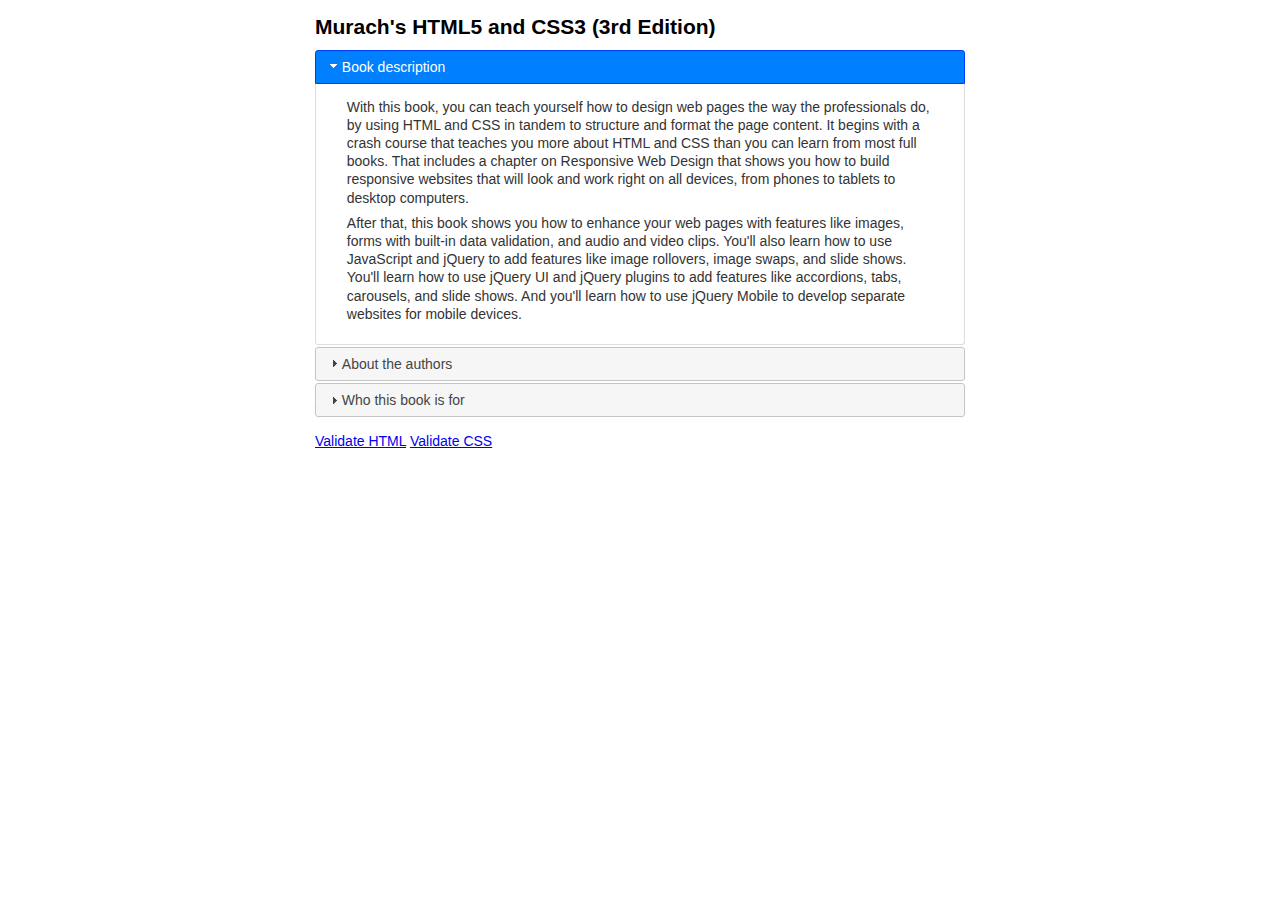
<file: Activity11_Accordion/index.html>
<!DOCTYPE html>
<html lang="en">
<head>
	<meta charset="UTF-8">
	<title>Accordion</title>
    <link rel="stylesheet" href="jquery-ui-1.12.1.custom/jquery-ui.min.css">
	<link rel="stylesheet" href="main.css">
    <script src="https://code.jquery.com/jquery-3.1.1.min.js"></script>
	<script src="jquery-ui-1.12.1.custom/jquery-ui.min.js"></script>
    <script src="accordion.js"></script>
</head>
	
<body>
	<main>
		<h1>Murach's HTML5 and CSS3 (3rd Edition)</h1>
        <!-- Tabs HTML code -->
        <div id="tabs">
               <h3>Book description</h3>
               
              
            
            <div id="tabs-1">
                <p>With this book, you can teach yourself how to design web pages the way the 
                professionals do, by using HTML and CSS in tandem to structure and format the 
                page content. It begins with a crash course that teaches you more about HTML 
                and CSS than you can learn from most full books. That includes a chapter on 
                Responsive Web Design that shows you how to build responsive websites that will 
                look and work right on all devices, from phones to tablets to desktop computers.</p>
                <p>After that, this book shows you how to enhance your web pages with features 
                like images, forms with built-in data validation, and audio and video clips. 
                You'll also learn how to use JavaScript and jQuery to add features like image 
                rollovers, image swaps, and slide shows. You'll learn how to use jQuery UI and 
                jQuery plugins to add features like accordions, tabs, carousels, and slide shows. 
                And you'll learn how to use jQuery Mobile to develop separate websites for mobile 
                devices.</p>
            </div>
            <h3>About the authors</h3>
            <div id="tabs-2">
                <p><strong>Anne Boehm</strong> has over 30 years of experience as an enterprise programmer. She got 
                started with Visual Basic in the days of VB5 and has been programming on .NET since 
                its inception. She added C# to her programming repertoire in the mid-2000s, and she's 
                authored or co-authored our books on Visual Basic, C#, ADO.NET, ASP.NET, and HTML5/CSS3</p>
				<p><strong>Zak Ruvalcaba</strong> has been researching, designing, and developing for the web since 
				1995. His skill set ranges from HTML5/CSS3 and JavaScript/jQuery to .NET with VB 
				and C#, and he's created web applications for companies like HP, Toshiba, IBM, 
				Gateway, Intuit, Peachtree, Dell, and Microsoft. He has authored or co-authored our 
				books on HTML5/CSS3, jQuery, and Dreamweaver CC.</p>
            </div>
             <h3>Who this book is for</h3>
            <div id="tabs-3">
                <p>This book is for anyone who wants to develop web pages at a thoroughly professional 
                level. That includes:</p>
				<ul>
					<li>budding web developers</li> 
					<li>web developers who haven't yet updated their websites to HTML5 and CSS3</li>
					<li>web developers who need to expand and enhance their skillsets</li>
				</ul>
            </div>
        </div>
        <!-- End Tabs HTML code -->
    </main>
	<footer>
		<br/>
		<a href="https://validator.w3.org/check?uri=referer">Validate HTML</a> 
		<a href="https://jigsaw.w3.org/css-validator/check/referer">Validate CSS</a>
	</footer>	
	
</body>
</html>
</file>
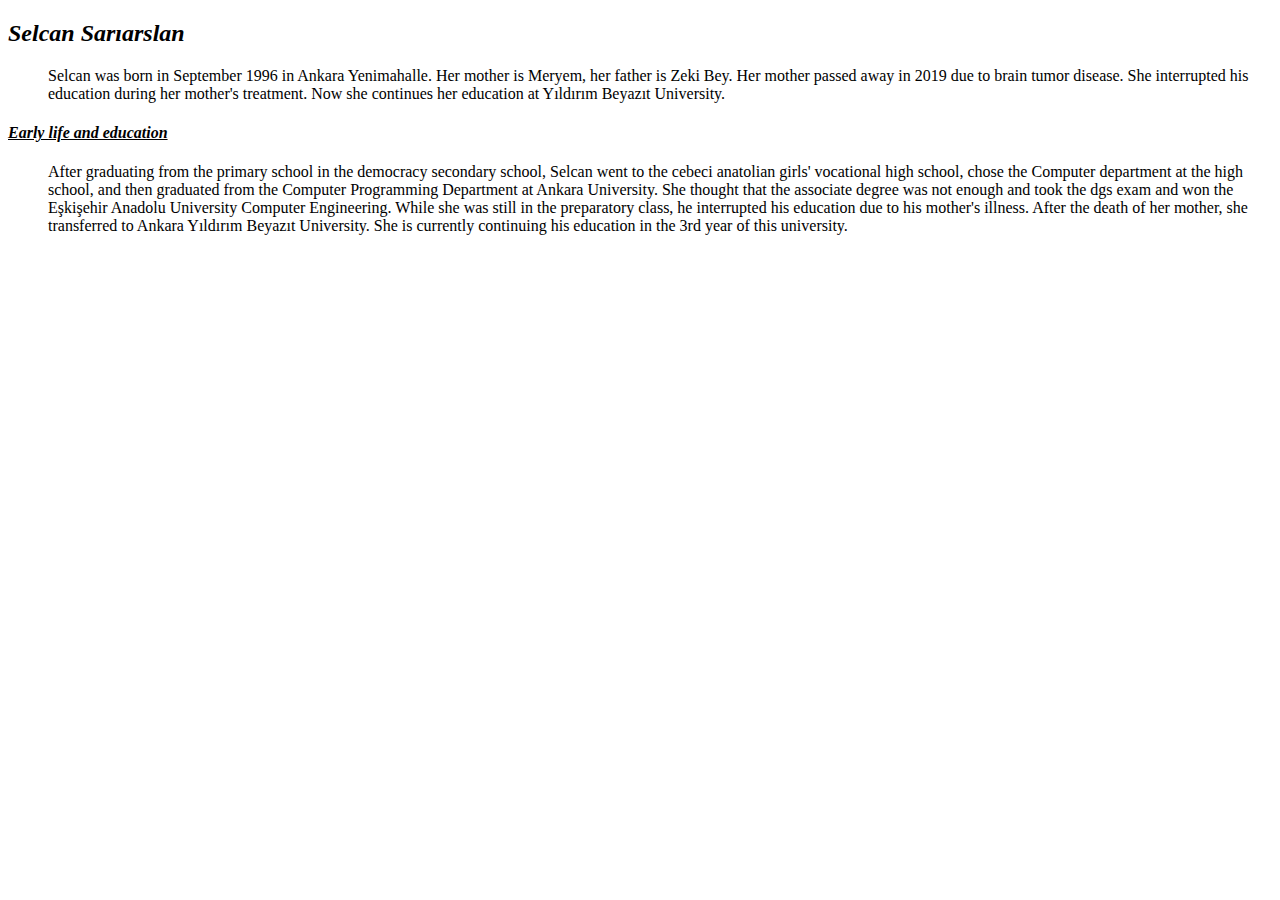
<file: aboutme.html>
<!DOCTYPE html>
<html>
<head>
	<title>Selcan's Biography</title>
	<meta charset="utf-8">
</head>
<body>
	<dl>
	<dt><h2><em>Selcan Sarıarslan</em></h2></dt>
	<dd>Selcan was born in September 1996 in Ankara Yenimahalle. Her mother is Meryem, her father is Zeki Bey. Her mother passed away in 2019 due to brain tumor disease. She interrupted his education during her mother's treatment. Now she continues her education at Yıldırım Beyazıt University.</dd>
	

		<i><h4><dt><u>Early life and education</u></dt></h4></i>
		<dd>After graduating from the primary school in the democracy secondary school, Selcan went to the cebeci anatolian girls' vocational high school, chose the Computer department at the high school, and then graduated from the Computer Programming Department at Ankara University. She thought that the associate degree was not enough and took the dgs exam and won the Eşkişehir Anadolu University Computer Engineering. While she was still in the preparatory class, he interrupted his education due to his mother's illness. After the death of her mother, she transferred to Ankara Yıldırım Beyazıt University. She is currently continuing his education in the 3rd year of this university.</dd>
	</dl>
</body>
 </html>
</file>
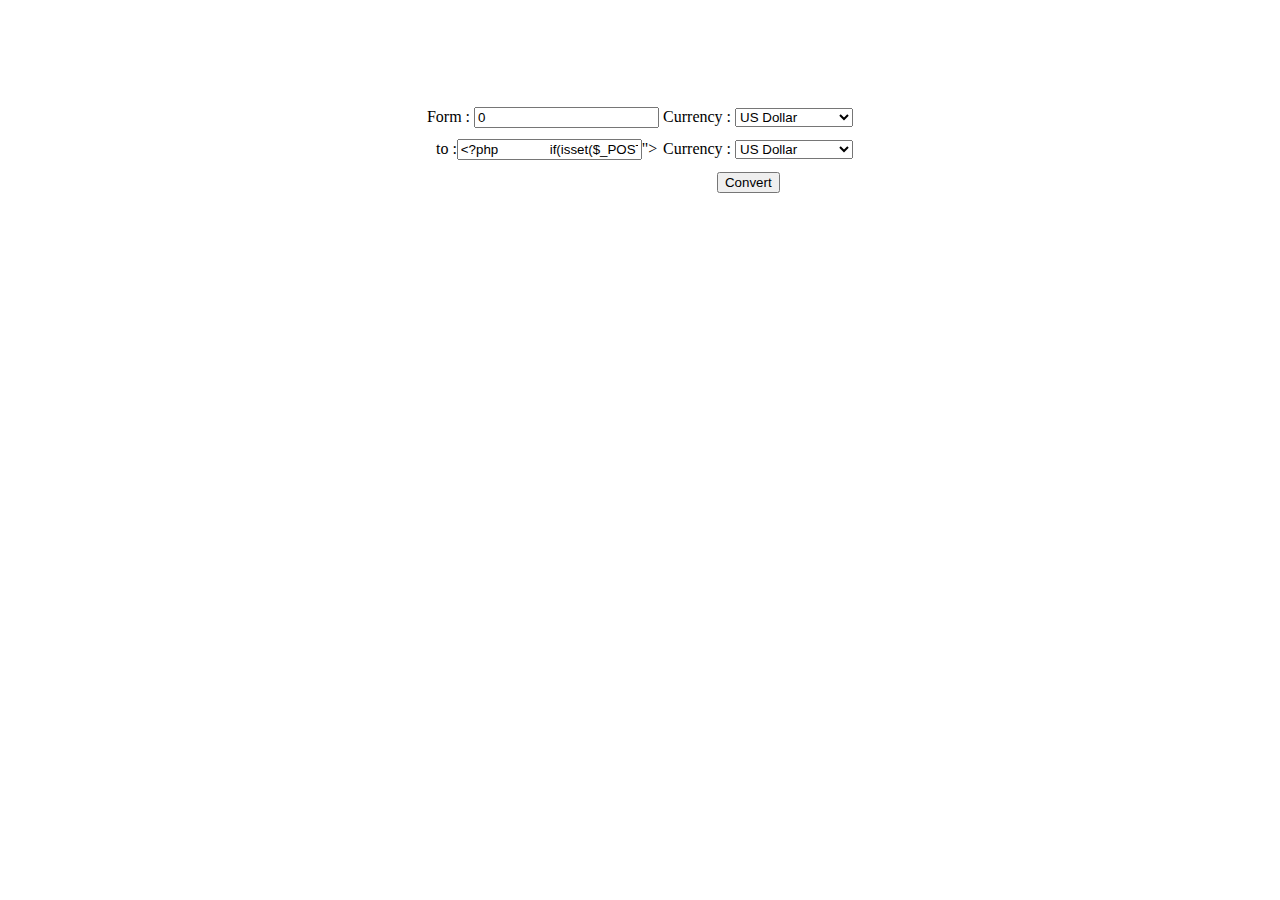
<file: Assignment2.html>
<!DOCTYPE html>
<html>
<head>
	<meta charset="utf-8">
	<meta name="viewport" content="width=device-width, initial-scale=1">
	<title>Assignment 2</title>
	<style type="text/css">
		table{
			align-content: center;
			align-items: center;
			margin-left:auto; 
            margin-right:auto;
            margin-top: 50px;
            
            height: 200px;
            padding: 50px;
        }
        #button{
        	
        	margin-left: 290px;

        }
		
	</style>
</head>
<body>
	<form action="Assignment2.php" method="POST">
		<table><tr><td>Form : <input type="text" name="amount" value="0" /></td>
				   <td>Currency : <select name="cur1">
			<option value="USD">US Dollar</option>
			<option value="CAD">Canadian Dollar</option>
			<option value="EUR">Euro</option>
		</select></td></tr>
		<tr><td style="padding-left: 10px;">to :<input type="" name="" placeholder="0" value="<?php
		if(isset($_POST['submit'])){
			$amount=$_POST['amount'];
			$cur1=$_POST['cur1'];
			$cur2=$_POST['cur2'];
			if ($cur1=="USD" AND $cur2=="CAD") {
				$to=$amount*1.25;
				echo $to;
			}
			else if ($cur1=="USD" AND $cur2=="EUR") {
				$to=$amount*0.91;
				echo $to;
			}
			else if ($cur1=="USD" AND $cur2=="USD") {
				$to=$amount;
				echo $to;
			}
			else if ($cur1=="CAD" AND $cur2=="USD") {
				$to=$amount*0.80;
				echo $to;
			}
			else if ($cur1=="CAD" AND $cur2=="CAD") {
				$to=$amount;
				echo $to;
			}
			else if ($cur1=="CAD" AND $cur2=="EUR") {
				$to=$amount*0.72;
				echo $to;			
			}
			else if ($cur1=="EUR" AND $cur2=="USD") {
				$to=$amount*1.10;
				echo $to;
			}
			else if ($cur1=="EUR" AND $cur2=="CAD") {
				$to=$amount*1.38;
				echo $to;
			}
			else if ($cur1=="EUR" AND $cur2=="EUR") {
				$to=$amount;
				echo $to;
			}

		}
	 ?>">	  </td>
			
			<td>
	Currency : <select name="cur2">
			<option value="USD">US Dollar</option>
			<option value="CAD">Canadian Dollar</option>
			<option value="EUR">Euro</option>
		</select><br/></div></td></tr>
		 <tr><td colspan="2"><div ID="button"><input type="submit" value="Convert" name="submit" /></td></tr></div>

	</table>
          
        <div id="aaaa">
        
        </div>
	</form>


</body>
</html>
</file>
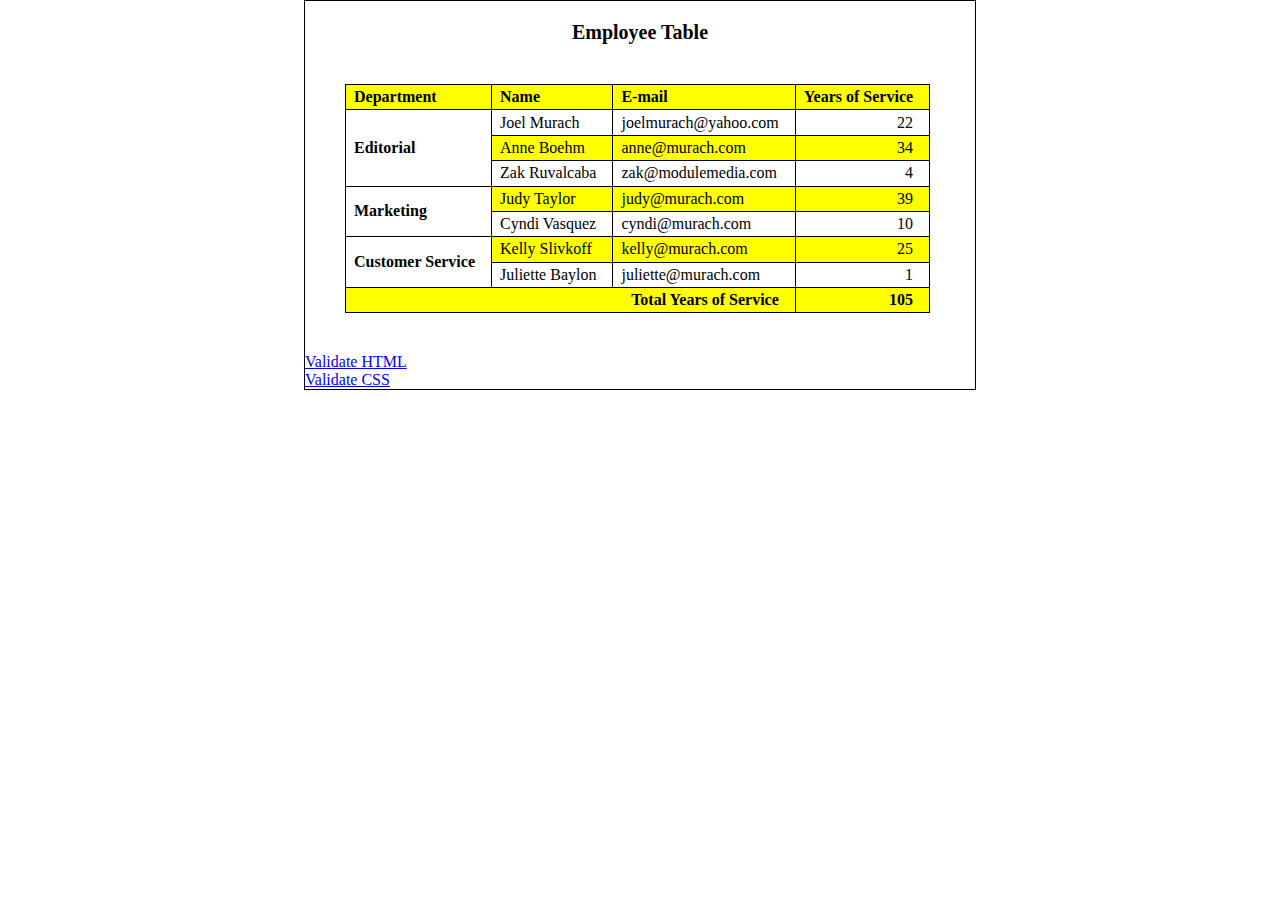
<file: Sariarslan-Activity2.html>
<!DOCTYPE html>

<html lang="en">
	<head>
		<title>Employee table</title>
		<meta name="description" content="CENG311 Activity">
		<meta charset="UTF-8">
		<link rel="stylesheet" type="text/css" href="Sariarslan-Activity2.css">
	

<body>
	<p id="Employee"><b>Employee Table</b></p>
	<table>
		
		<thead>
			
			<tr>
				<th>Department</th>
				<th>Name</th>
				<th>E-mail</th>
				<th class="right">Years of Service</th>
			</tr>
		</thead>
		<tbody>
			<tr>
				<td id="editorial" rowspan="3">Editorial</td>
				<td>Joel Murach</td>
				<td>joelmurach@yahoo.com</td>
				<td id="s22" class="right">22</td>
			</tr>
			<tr>
				<td>Anne Boehm</td>
				<td>anne@murach.com</td>
				<td class="right">34</td>
			</tr>
			<tr>
				
				<td>Zak Ruvalcaba</td>
				<td>zak@modulemedia.com</td>
				<td id="s4" class="right">4</td>
			</tr>
			<tr>
				<td id="market" rowspan="2">Marketing</td>
				<td>Judy Taylor</td>
				<td>judy@murach.com</td>
				<td class="right">39</td>
			</tr>
			<tr>
				<td>Cyndi Vasquez</td>
				<td>cyndi@murach.com</td>
				<td id="s10" class="right">10</td>
			</tr>
			<tr>
				<td id="customer" rowspan="2">Customer Service</td>
				<td>Kelly Slivkoff</td>
				<td>kelly@murach.com</td>
				<td class="right">25</td>
			</tr>
			<tr>
				<td>Juliette Baylon</td>
				<td>juliette@murach.com</td>
				<td id="s1" class="right">1</td>
			</tr>
			<tr>
				<td id="Total" colspan="3"><b>Total Years of Service</b></td>
				<td id="number"><b>105</b></td>
			</tr>
		</tbody>
	</table>
	<footer>
		<a href="https://validator.w3.org/check?uri=referer">Validate HTML</a> <br>
		<a href="https://jigsaw.w3.org/css-validator/check/referer">Validate CSS</a>
	</footer>
</body>
</html>
</file>
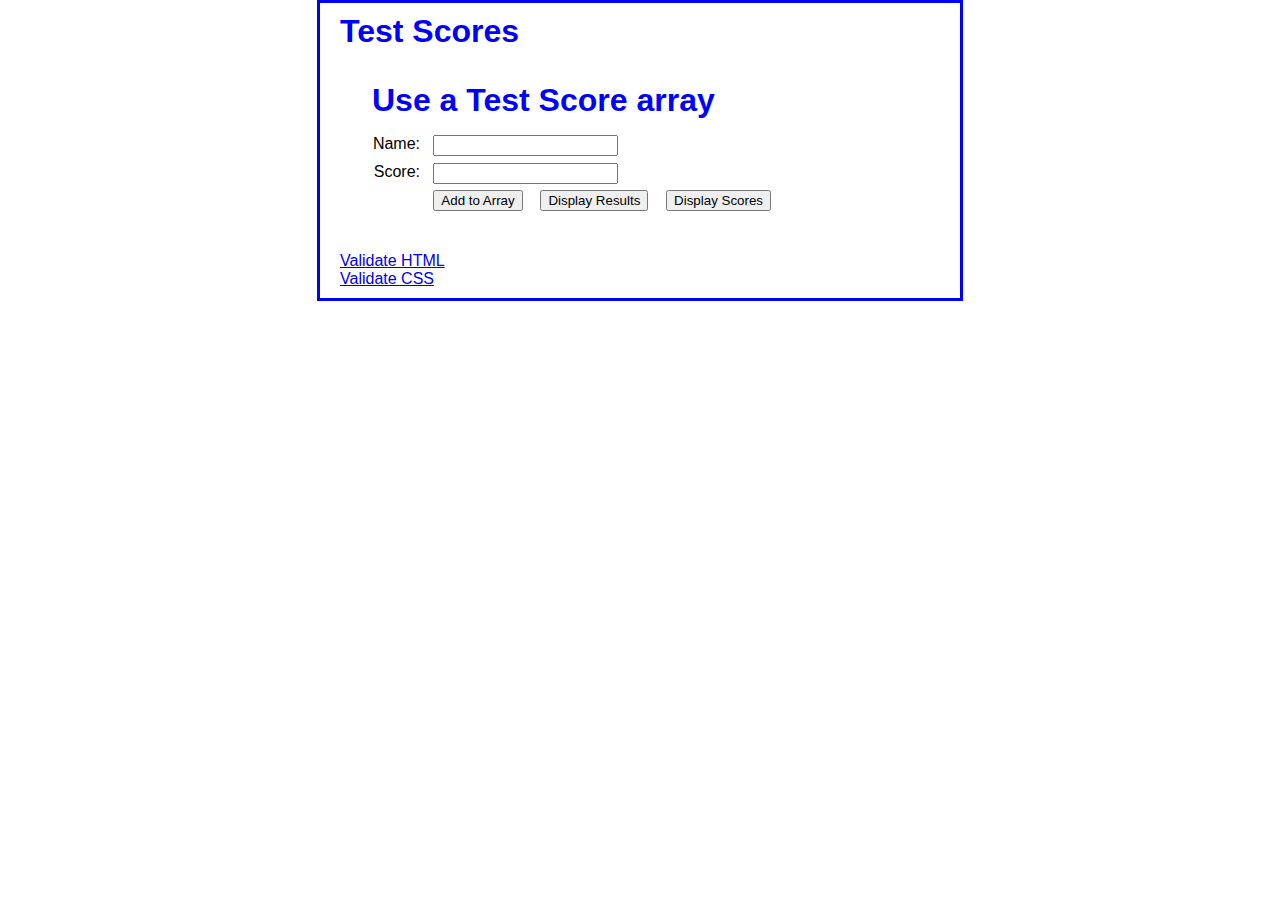
<file: Sariarslan-Activity5.html>
<!DOCTYPE html>

<html lang="en">
	<head>
		<meta charset="utf-8">
		<title>Test Score Array</title>
		<link rel="stylesheet" href="Sariarslan-Activity5.css" />
		<script src="Sariarslan-Activity5.js"></script>
	</head>
<body>
    <header>
		<h1>Test Scores</h1>	
		<!-- For people who don't have JavaScript enabled-->
		<noscript>This web page requires JavaScript to be enabled on your browser.</noscript>
	</header>

	<main>
		<h1>Use a Test Score array</h1>
		
		<label for="name">Name:</label>
		<input type="text" id="name"><br>
			
		<label for="score">Score:</label>
		<input type="text" id="score"><br>
		
		<label>&nbsp;</label>
		<input type="button" id="add" value="Add to Array" onclick=addScore() >
		<input type="button" id="display_results" value="Display Results" onclick=displayResults()>
		<input type="button" id="display_scores" value="Display Scores" onclick=displayScores()><br>
		
		<div id="results"></div>
		<table id="scores_table">
			
		</table>
	</main>
	
	<footer>
		<br/>
		<a href="https://validator.w3.org/check?uri=referer">Validate HTML</a> 
		<br/>
		<a href="https://jigsaw.w3.org/css-validator/check/referer">Validate CSS</a>
	</footer>

</body>
</html>
</file>
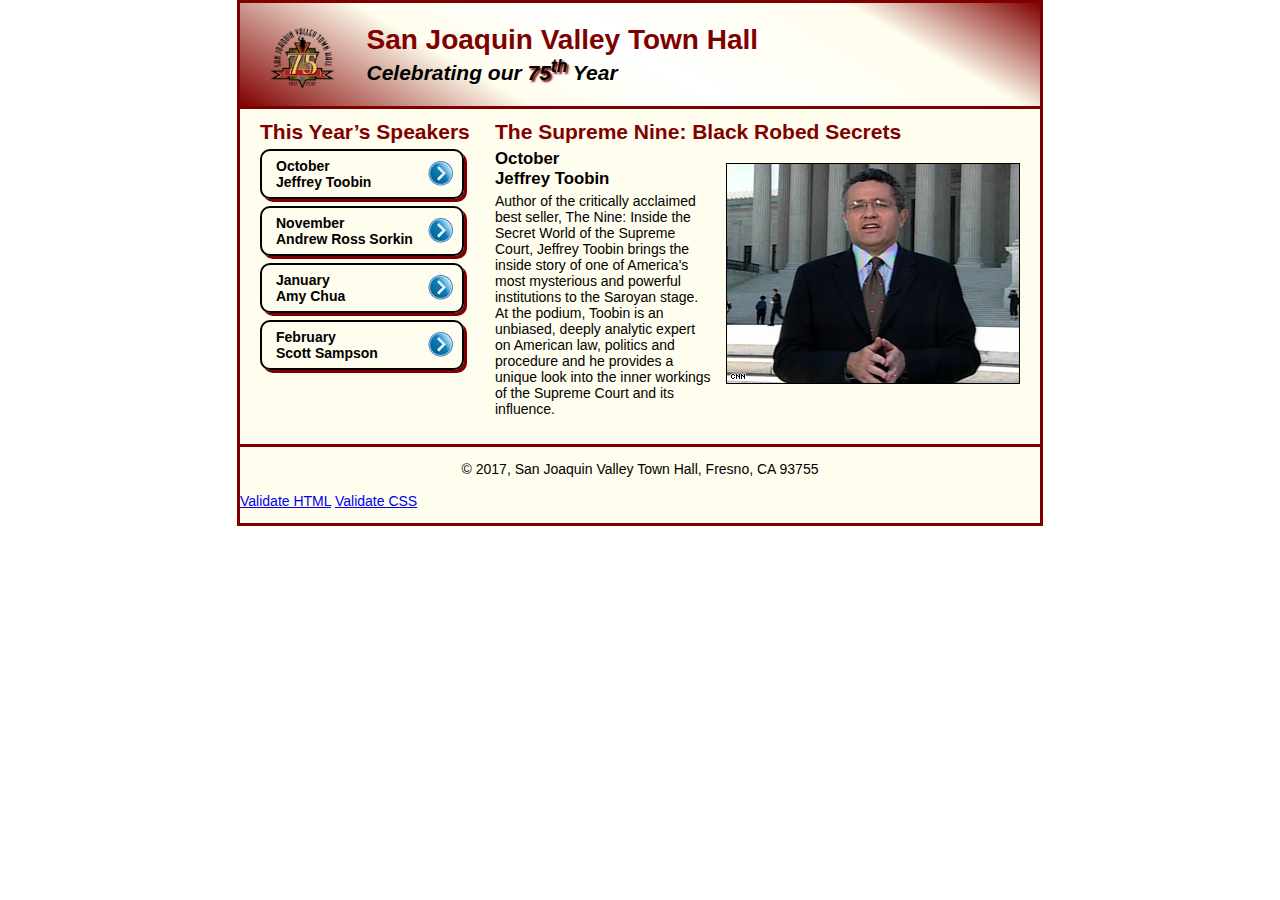
<file: Sariarslan-activity9.html>
<!DOCTYPE html>
<html lang="en">

<head>
	<meta charset="utf-8">
	<title>Load Speaker Files</title>
	<link rel="stylesheet" href="Sariarslan-activity9.css">
    <script src="https://code.jquery.com/jquery-3.1.1.min.js"></script>
    <script src="Sariarslan-activity9.js"></script>
</head>

<body>
	<header>
		<img src="images/town_hall_logo.gif" alt="Town Hall logo" height="80">
		<h1><a id="top">San Joaquin Valley Town Hall</a></h1>
		<h2>Celebrating our <span class="shadow">75<sup>th</sup></span> Year</h2>
	</header>
	<main>
		<h1>The Supreme Nine: Black Robed Secrets</h1>
		<img src="images/toobin_court.jpg">
		<h2>October<br>Jeffrey Toobin</h2>
		<p>Author of the critically acclaimed best seller, The Nine: Inside the 
			Secret World of the Supreme Court, Jeffrey Toobin brings the inside 
			story of one of America's most mysterious and powerful institutions to 
			the Saroyan stage. At the podium, Toobin is an unbiased, deeply analytic 
			expert on American law, politics and procedure and he provides a unique 
			look into the inner workings of the Supreme Court and its influence.</p>	
	</main>
	<aside>
		<h1 id="speakers">This Year&rsquo;s Speakers</h1>
		<nav id="nav_list">
			<ul>
				<li><a href="#" title="toobin">October<br>Jeffrey Toobin</a></li>
				<li><a href="#" title="sorkin">November<br>Andrew Ross Sorkin</a></li>
				<li><a href="#" title="chua">January<br>Amy Chua</a></li>
				<li><a href="#" title="sampson">February<br>Scott Sampson</a></li>
			</ul>
		</nav>
	</aside>

	<footer>
		<p>&copy; 2017, San Joaquin Valley Town Hall, Fresno, CA 93755</p>
		<br/>
		<a href="https://validator.w3.org/check?uri=referer">Validate HTML</a>
		<a href="https://jigsaw.w3.org/css-validator/check/referer">Validate CSS</a>
	</footer>
</body>
</html>
</file>
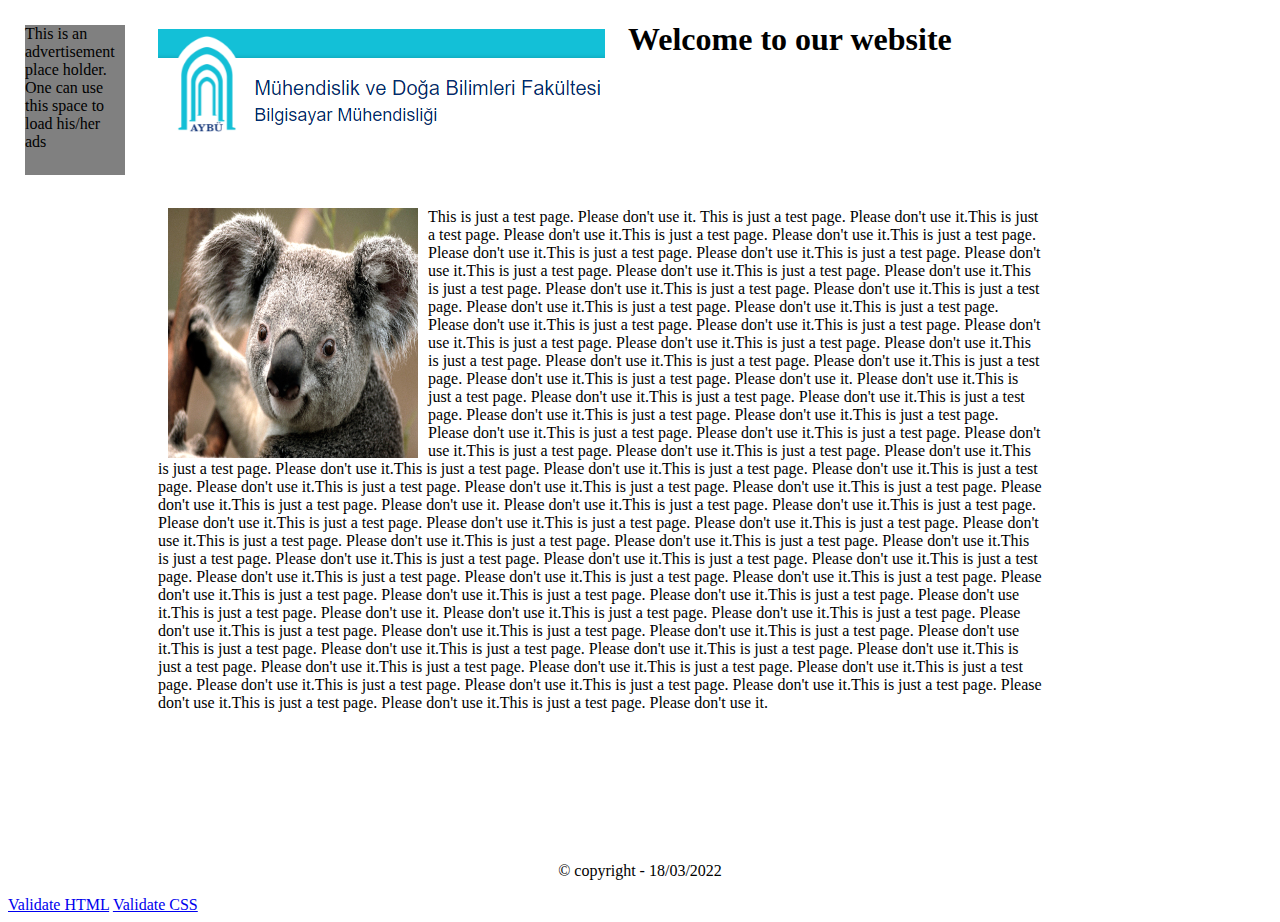
<file: Sariarslan1-Activity3.html>
<!DOCTYPE html>
<html>
<head>
	<title>Activity4 - Page Layout</title>
	<link rel="stylesheet" type="text/css" href="Sariarslan1-Activity3.css">
</head>
<body>

<div class="header">
	<div class="logo">
		<img src="griffen.jpg"  alt="image"/>
	</div>
	<div class="title">
		<h1>Welcome to our website</h1>
	</div>
</div>
<div class="content">
	<div class="image">
		<img src="images.jpg" alt="image" id="foto"/>
	</div>
	<div class="main" id="main">
		This is just a test page. Please don't use it.
		This is just a test page. Please don't use it.This is just a test page.
		Please don't use it.This is just a test page. Please don't use it.This is just a test page.
		Please don't use it.This is just a test page. Please don't use it.This is just a test page.
		Please don't use it.This is just a test page. Please don't use it.This is just a test page.
		Please don't use it.This is just a test page. Please don't use it.This is just a test page. 
		Please don't use it.This is just a test page. Please don't use it.This is just a test page. 
		Please don't use it.This is just a test page. Please don't use it.This is just a test page. 
		Please don't use it.This is just a test page. Please don't use it.This is just a test page. 
		Please don't use it.This is just a test page. Please don't use it.This is just a test page.
		Please don't use it.This is just a test page. Please don't use it.This is just a test page.
		Please don't use it.This is just a test page. Please don't use it.
		Please don't use it.This is just a test page. Please don't use it.This is just a test page.
		Please don't use it.This is just a test page. Please don't use it.This is just a test page.
		Please don't use it.This is just a test page. Please don't use it.This is just a test page. 
		Please don't use it.This is just a test page. Please don't use it.This is just a test page. 
		Please don't use it.This is just a test page. Please don't use it.This is just a test page. 
		Please don't use it.This is just a test page. Please don't use it.This is just a test page. 
		Please don't use it.This is just a test page. Please don't use it.This is just a test page.
		Please don't use it.This is just a test page. Please don't use it.This is just a test page.
		Please don't use it.This is just a test page. Please don't use it.
			Please don't use it.This is just a test page. Please don't use it.This is just a test page.
		Please don't use it.This is just a test page. Please don't use it.This is just a test page.
		Please don't use it.This is just a test page. Please don't use it.This is just a test page.
		Please don't use it.This is just a test page. Please don't use it.This is just a test page. 
		Please don't use it.This is just a test page. Please don't use it.This is just a test page. 
		Please don't use it.This is just a test page. Please don't use it.This is just a test page. 
		Please don't use it.This is just a test page. Please don't use it.This is just a test page. 
		Please don't use it.This is just a test page. Please don't use it.This is just a test page.
		Please don't use it.This is just a test page. Please don't use it.This is just a test page.
		Please don't use it.This is just a test page. Please don't use it.
		Please don't use it.This is just a test page. Please don't use it.This is just a test page.
		Please don't use it.This is just a test page. Please don't use it.This is just a test page.
		Please don't use it.This is just a test page. Please don't use it.This is just a test page. 
		Please don't use it.This is just a test page. Please don't use it.This is just a test page. 
		Please don't use it.This is just a test page. Please don't use it.This is just a test page. 
		Please don't use it.This is just a test page. Please don't use it.This is just a test page. 
		Please don't use it.This is just a test page. Please don't use it.This is just a test page.
		Please don't use it.This is just a test page. Please don't use it.This is just a test page.
		Please don't use it.This is just a test page. Please don't use it.
	</div>
	
</div>
<div class="head">
	<p> &copy; copyright - 18/03/2022</p>
</div>
<div class="advertisement" >
	This is an advertisement place holder. One can use this space to load his/her ads
</div>
<div>
    	<a href="http://validator.w3.org/check?uri=referer">Validate HTML</a> 
		<a href="http://jigsaw.w3.org/css-validator/check/referer">Validate CSS</a>
</div>

</body>
</html>
</file>
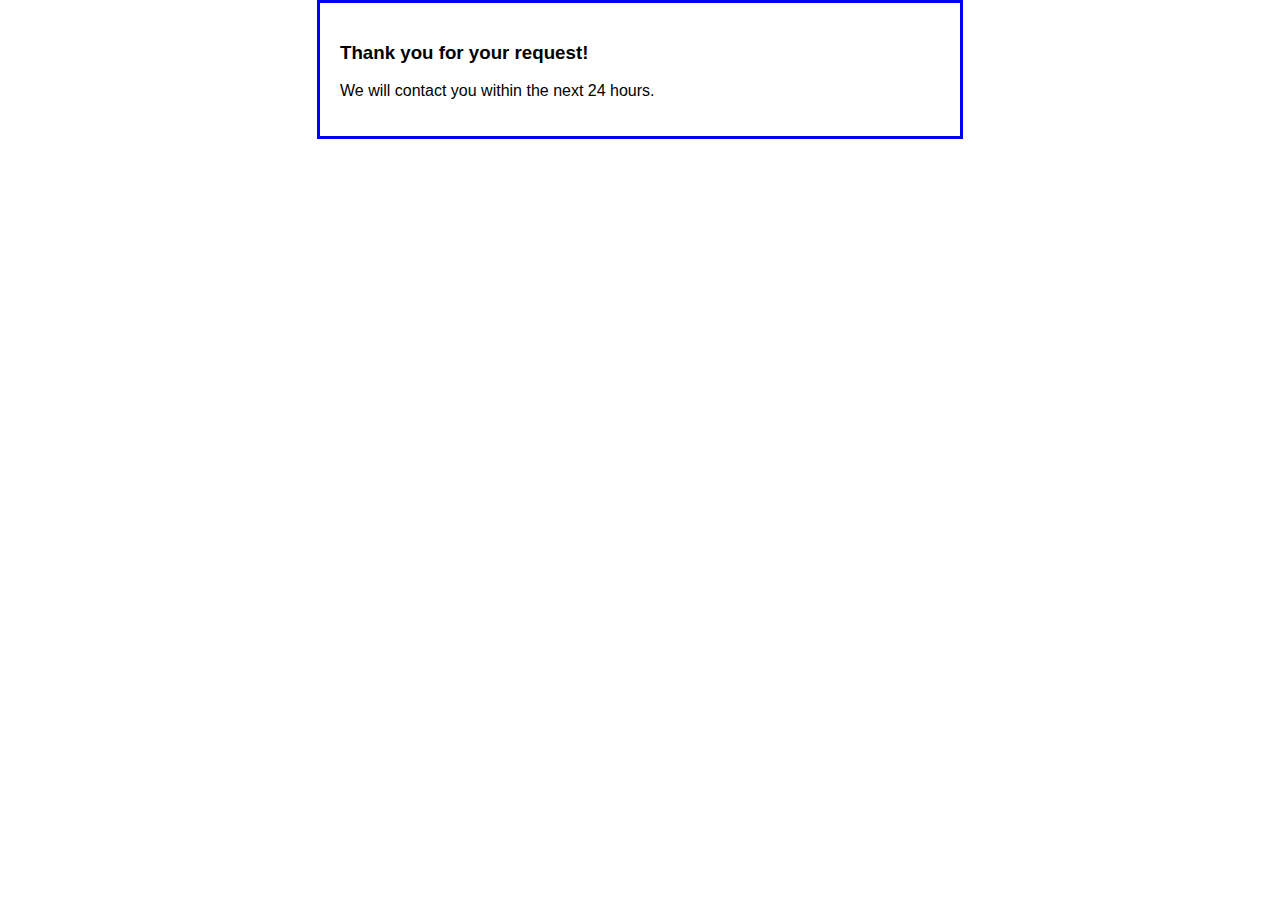
<file: Activity11_Widget/response.html>
<!DOCTYPE html>
<html lang="en">
<head>
	<meta charset="UTF-8">
	<title>Reservation Request</title>
	<style>
    	body {
		    font-family: Arial, Helvetica, sans-serif;
		    background-color: white;
		    margin: 0 auto;
		    width: 600px;
		    border: 3px solid blue;
		    padding: 20px;
		}
	</style>
</head>

<body>
	<main>
	    <h3>Thank you for your request!</h3>
	    <p>We will contact you within the next 24 hours.</p>
	</main>
</body>
</html>
</file>
<file: Activity11_Accordion/main.css>
* {
	margin: 0;
	padding: 0;
}
body {
	font-family: Verdana, Arial, Helvetica, sans-serif;
    font-size: 87.5%;
	width: 650px;
	margin: 0 auto;
	padding: 15px 25px;	
}
h1 { 
	font-size: 150%;
	margin-bottom: .5em;
}
ul {
	padding-left: 45px;
}
li {
	padding-bottom: .5em;
}
p {
	padding-bottom: .5em;
}
</file>
<file: Sariarslan-Activity2.css>
/*CENG311 Activity 2 css file*/

/*styling for the table goes here*/
body 
{
	width: 670px;
	margin: 0 auto;
	border: 1px solid black;
	
}

table 
{

	border-collapse: collapse;
	border: 1px solid black;
	margin: 40px;
}

thead 
{
	background-color: yellow;
}

th, td 
{
	border: 1px solid black;
	padding: .2em 1em .2em .5em;
	text-align: left;
	vertical-align: middle;
}

.right 
{
	text-align: right;
	background-color : yellow;
	
}

tbody tr:nth-child(even) td 
{
	background-color: yellow;

}
#market{
	background-color: white;
	font-weight: bold;
}
#customer{
	background-color: white;
	font-weight: bold;
}
#editorial{
	font-weight: bold;
}
#Employee{
	text-align: center;
	font-size: 20px;
}
#Total{
	text-align: right;
}
#number{
	text-align: right;
}
#s22{
	background-color: white;
}
#s4{
	background-color: white;
}
#s10{
	background-color: white;
}
#s1{
	background-color: white;
}
</file>
<file: Sariarslan-Activity5.css>
body {
    font-family: Arial, Helvetica, sans-serif;
    background-color: white;
    margin: 0 auto;
    padding: 10px 20px;
    width: 600px;
    border: 3px solid blue;
}
h1 {
	color: blue;
	margin-top: 0;
	margin-bottom: .5em;
}
h2 {
	color: blue;
	font-size: 120%;
	padding: 0;
	margin-bottom: .5em;
}
main {
    padding: 1em 2em;
}
label {
	float: left;
    width: 3em;
    text-align: right;
}
input {
    margin-left: 1em;
    margin-bottom: .5em;
}
p {
	margin: 0;
}
td {
	width: 10em;
}
</file>
<file: Sariarslan-activity9.css>
/* the styles for the elements */
* {
	margin: 0;
	padding: 0;
}
html {
	background-color: white;
}
body {
	font-family: Arial, Helvetica, sans-serif;
    font-size: 87.5%;
    width: 800px;
    margin: 0 auto;
    border: 3px solid #800000;
    background-color: #fffded;
}
nav a:focus, nav a:hover, article a:hover {
	font-style: italic;
}
/* the styles for the header */
header {
	border-bottom: 3px solid #800000;
	padding: 1.5em 0;
	background-image: -moz-linear-gradient(
	    30deg, #800000 0%, #fffded 30%, white 50%, #fffded 80%, #800000 100%);
	background-image: -webkit-linear-gradient(
	    30deg, #800000 0%, #fffded 30%, white 50%, #fffded 80%, #800000 100%);
	background-image: -o-linear-gradient(
	    30deg, #800000 0%, #fffded 30%, white 50%, #fffded 80%, #800000 100%);
	background-image: linear-gradient(
	    30deg, #800000 0%, #fffded 30%, white 50%, #fffded 80%, #800000 100%);
}
header h1 {
	color: #800000;
}
header h2 {
	font-style: italic;
}
header img {
	float: left;
	padding: 0 30px;
}
.shadow {
	text-shadow: 2px 2px 2px #800000;
}

/* the styles for the main content */
main {
	clear: left;
	padding: 0 20px 20px;
	width: 525px;
	float: right;
}
main h1 {
	color: #800000;
	font-size: 150%;
	padding: .5em 0 .25em;
}
main h2 {
	font-size: 120%;
	padding-bottom: .25em;
}
main p {
	padding-bottom: .5em;
}
main blockquote {
	padding: 0 2em;
	font-style: italic;
}
main ul {
	padding: 0 0 1.5em 1.25em;
}
main li {
	padding-bottom: .35em;
}

main img {
	float: right;
	margin: 1em 0 1em 1em;
	border: 1px solid black;
}

aside {
	width: 215px;
	float: right;
	padding-left: 20px;
	padding-bottom: 20px;
}
aside h1 {
	color: #800000;
	font-size: 150%;
	padding: .5em 0 .25em;
}
aside h2 {
	font-size: 120%;
	padding-bottom: .25em;
}
aside img {
	padding-bottom: 1em;
}
/* the styles for the navigation list */
#nav_list ul { 
	list-style: none;
	margin-left: 0;
	margin-bottom: 1.5em; }
#nav_list li { 
	width: 200px;
	margin-bottom: .5em;
	border: 2px double black;
	border-radius: 10px;
	box-shadow: 3px 3px 0 0 #800000;
	background-image: url("images/right.jpg");
	background-repeat: no-repeat;
	background-position: 95% center;
		
}
#nav_list li a {
	display: block;
	font-weight: bold;
	color: black;
	text-decoration: none;
	padding: .5em 0 .5em 1em;
}

/* the styles for the footer */
footer {
	border-top: 3px solid #800000;
	padding: 1em 0;
	clear: both;
}
footer p {
	text-align: center;
}
</file>
<file: Sariarslan1-Activity3.css>
.advertisement
{
	width:100px;
	height:150px; 
	border-color:black;
	border-width:2px; 
	background-color:gray; 
	color:black;
	position: absolute;
	left: 25px;
	top: 25px;
}

.logo{
	margin-left: 150px;
	margin-top: 8px;
	float: left;
}

.image{
	float: left;
	margin-right: 10px;
	margin-left: 10px;
}
.title{
	margin-left: 620px;

}
.content{
	
	margin: 150px;
	width: 70%;
}

.head{
	clear: both;
	text-align: center;
}

#foto{
	width: 250px;
	height: 250px;
	float: left;

}
</file>
